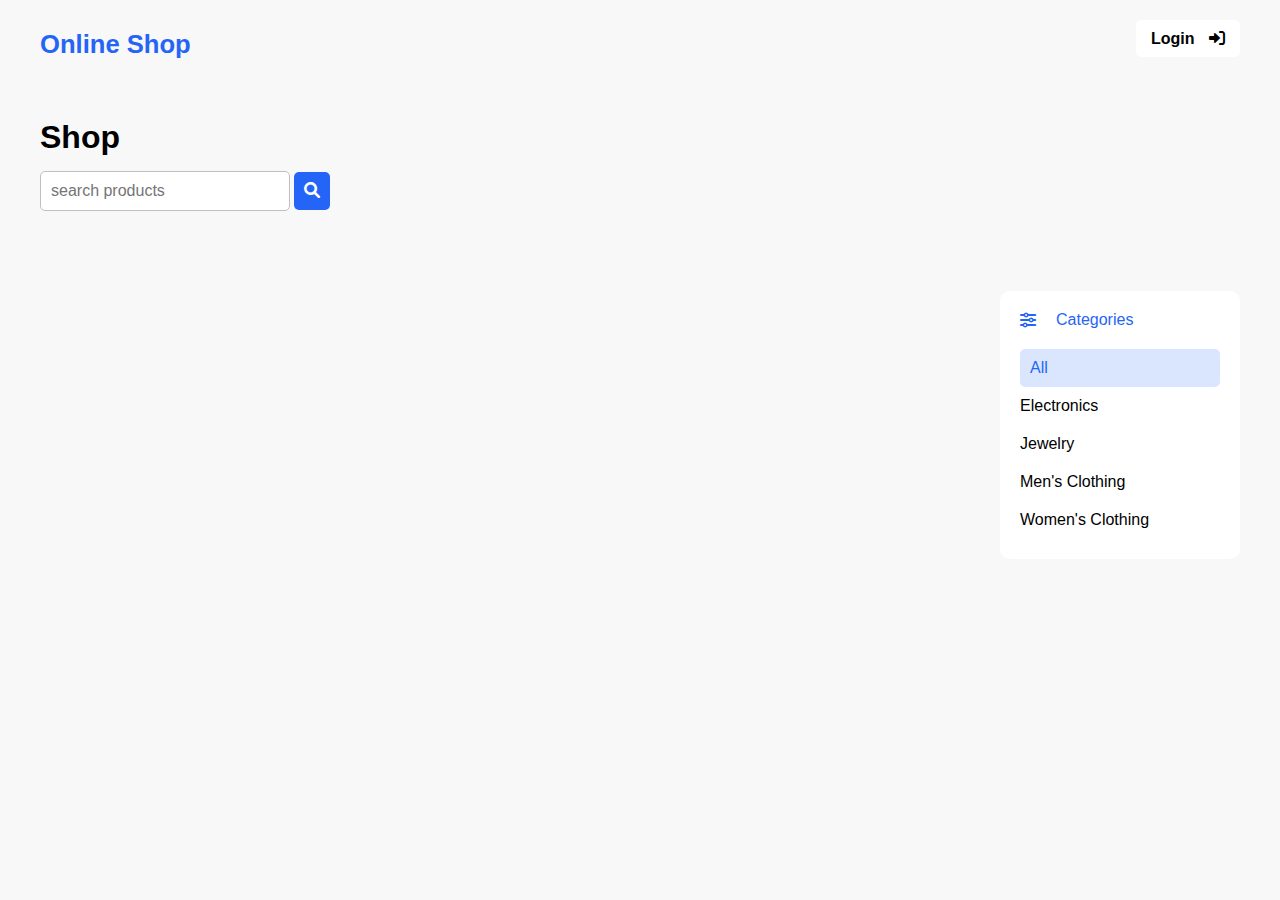
<file: index.html>
<!DOCTYPE html>
<html lang="en">
  <head>
    <meta charset="UTF-8" />
    <meta name="viewport" content="width=device-width, initial-scale=1.0" />
    <title>Store</title>
    <link
      rel="stylesheet"
      href="https://cdnjs.cloudflare.com/ajax/libs/font-awesome/6.0.0/css/all.min.css"
    />
    <link rel="stylesheet" href="./css/global.css" />
    <link rel="stylesheet" href="./css/index.css" />
  </head>
  <body>
    <header>
      <h3>Online Shop</h3>
      <div>
        <a href="/auth.html" id="login">Login <i class="fa-solid fa-right-to-bracket"></i></a>
        <a href="/dashboard.html" id="dashboard">Dashboard <i class="fa-solid fa-house"></i></a>
      </div>
    </header>
    <div id="search">
      <h1>Shop</h1>
      <input type="text" placeholder="search products">
      <button><i class="fa-solid fa-magnifying-glass"></i></button>
    </div>
    <div id="container">
      <div id="products"><span id="loader"></span></div>
      <div id="filter">
        <div>
          <i class="fa-solid fa-sliders"></i>
          <p>Categories</p>
        </div>
        <ul>
          <li class="selected">All</li>
          <li>Electronics</li>
          <li>Jewelry</li>
          <li>Men's Clothing</li>
          <li>Women's Clothing</li>
        </ul>
      </div>
    </div>
    <script type="module" src="./index.js"></script>
  </body>
</html>
</file>
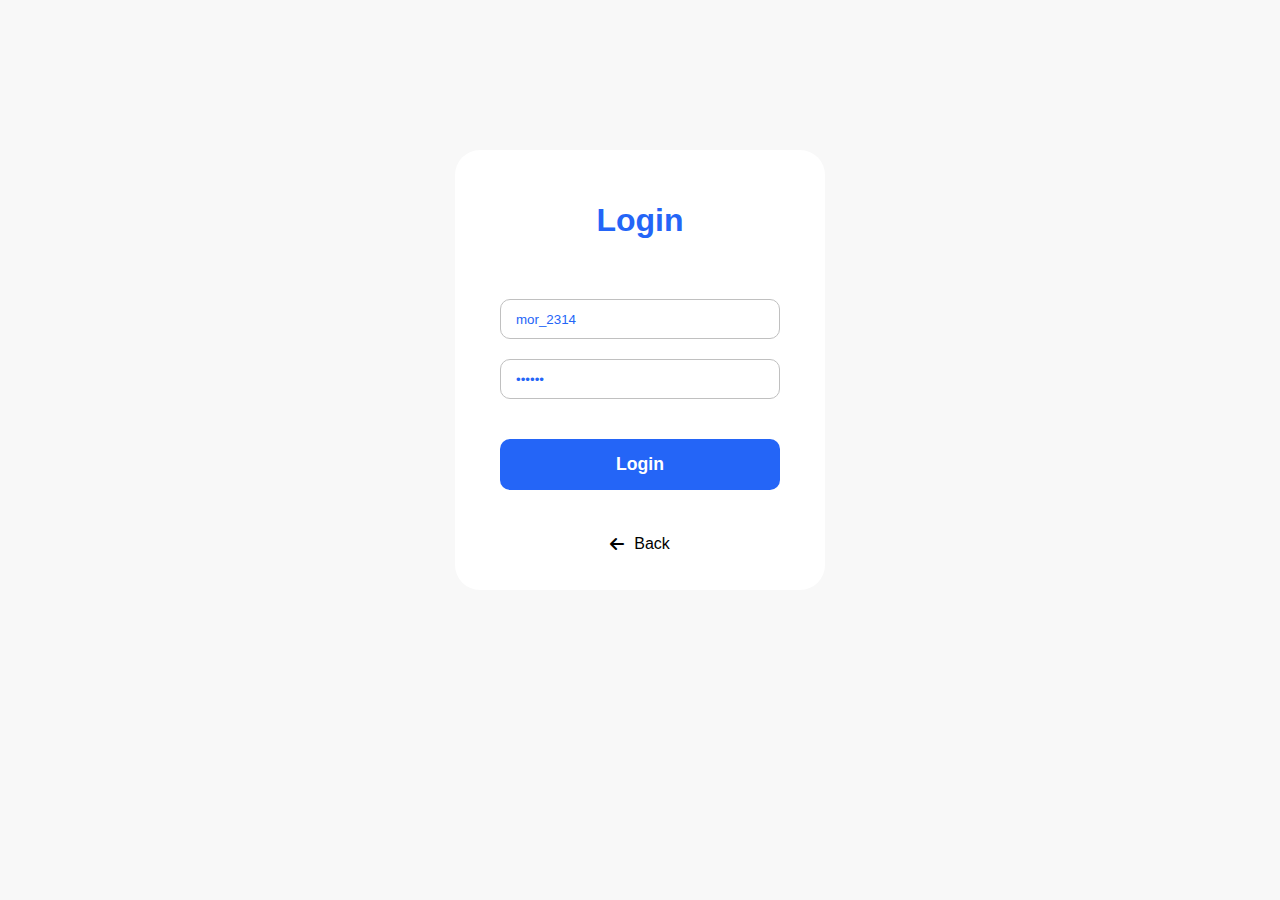
<file: auth.html>
<!DOCTYPE html>
<html lang="en">
  <head>
    <meta charset="UTF-8" />
    <meta name="viewport" content="width=device-width, initial-scale=1.0" />
    <title>Login</title>
    <link
      rel="stylesheet"
      href="https://cdnjs.cloudflare.com/ajax/libs/font-awesome/6.0.0/css/all.min.css"
    />
    <link rel="stylesheet" href="./css/global.css" />
    <link rel="stylesheet" href="./css/auth.css">
  </head>
  <body>
    <div id="container">
      <h2>Login</h2>
      <form action="" method="">
        <input type="text" placeholder="Username" value="mor_2314">
        <input type="password" placeholder="Password" value="83r5^_">
        <button type="submit">Login</button>
      </form>
      <a href="index.html">
        <i class="fa-solid fa-arrow-left"></i>
        <p>Back</p>
      </a>
    </div>
    <script type="module" src="./auth.js"></script>
  </body>
</html>
</file>
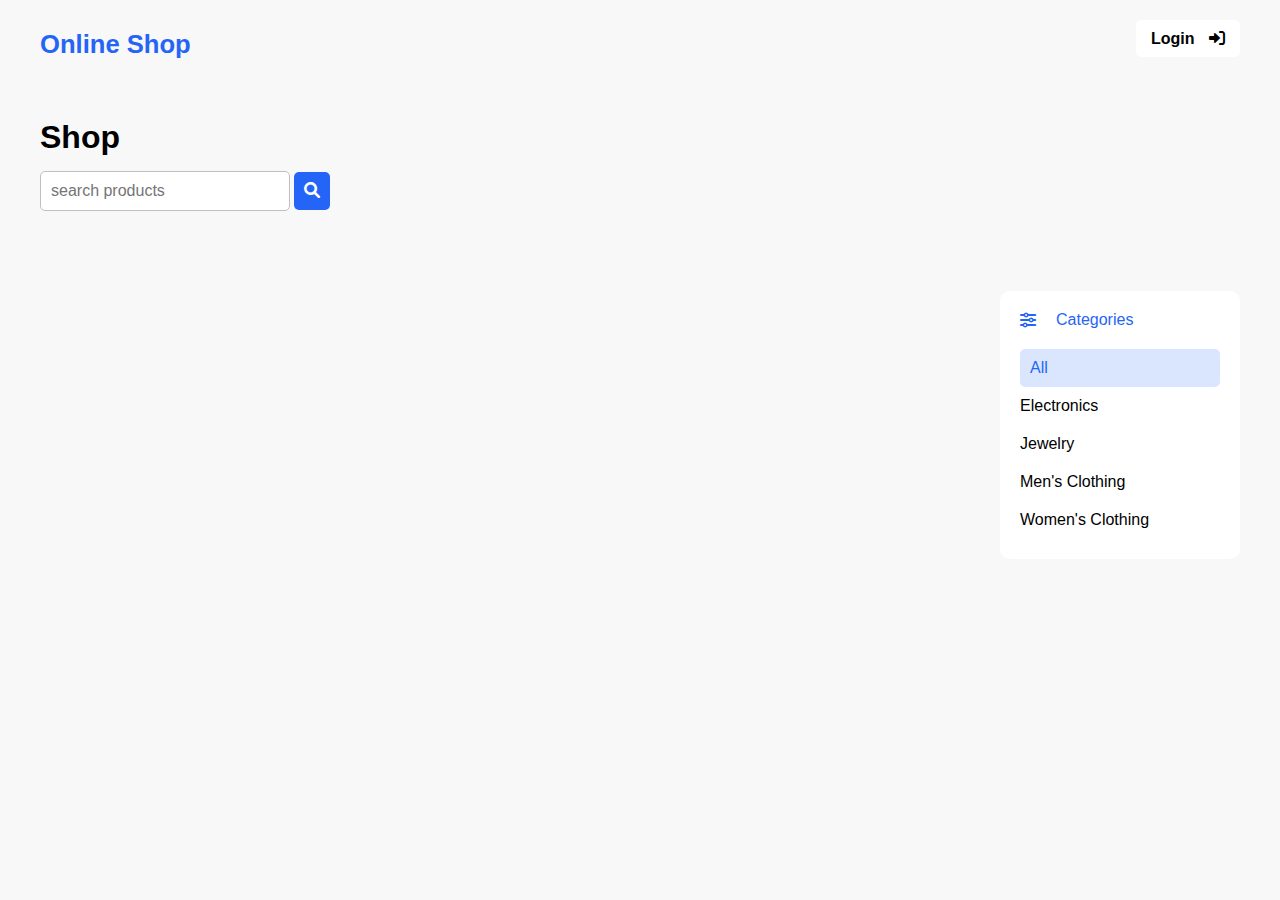
<file: dashboard.html>
<!DOCTYPE html>
<html lang="en">
  <head>
    <meta charset="UTF-8" />
    <meta name="viewport" content="width=device-width, initial-scale=1.0" />
    <title>Dashboard</title>
    <link
      rel="stylesheet"
      href="https://cdnjs.cloudflare.com/ajax/libs/font-awesome/6.0.0/css/all.min.css"
    />
    <link rel="stylesheet" href="./css/global.css" />
    <link rel="stylesheet" href="./css/dashboard.css" />
  </head>
  <body>
    <header>
      <h3>Online Shop</h3>
      <div>
        <a href="index.html">
          Home
          <i class="fa-solid fa-house"></i>
        </a>
        <button>
          Logout
          <i class="fa-solid fa-right-from-bracket"></i>
        </button>
      </div>
    </header>
    <main>
      <h1>Users List:</h1>
      <div id="container">
        <span id="loader"></span>
      </div>
    </main>
    <script type="module" src="./dashboard.js"></script>
  </body>
</html>
</file>
<file: css/global.css>
:root {
  --color-primary: #2465f7;
  --color-secondary: #1e66f72a;
  --color-background: #f8f8f8;
  --color-warning: #e9c601;
  --color-error: #f75e4b;
}

* {
  padding: 0;
  margin: 0;
  box-sizing: border-box;
  font-family: Arial, Helvetica, sans-serif;
}

body {
  max-width: 1200px;
  margin: auto;
  background-color: var(--color-background);
}

#loader {
  width: 100px;
  height: 100px;
  margin: auto;
  border: 7px solid var(--color-primary);
  border-bottom-color: transparent;
  border-top-color: transparent;
  border-radius: 50%;
  display: inline-block;
  animation: rotation 0.8s linear infinite;
}

@keyframes rotation {
  0% {
    transform: rotate(0deg);
  }
  100% {
    transform: rotate(360deg);
  }
}
</file>
<file: css/index.css>
header {
    display: flex;
    justify-content: space-between;
    padding: 30px 0px;
    margin-bottom: 30px;
}

header h3 {
    color: var(--color-primary);
    font-size: 1.6rem;
}

header a {
    color: #000;
    text-decoration: none;
    background-color: #fff;
    padding: 10px 15px;
    border-radius: 5px;
    font-weight: 600;
    transition: all 0.1s ease-in;
}

header i {
    margin-left: 10px;
}

header a:hover {
    color: #fff;
    background-color: #000;
}

#search h1 {
    margin-bottom: 15px;
}

#search input {
    width: 250px;
    padding: 10px;
    border: silver 1px solid;
    border-radius: 5px;
    color: var(--color-primary);
    font-size: 1rem;
}

#search button {
    padding: 10px;
    border-radius: 5px;
    border: none;
    background-color: var(--color-primary);
    color: #fff;
    cursor: pointer;
    font-size: 1rem;
    transition: all 0.1s ease-in;
}

#search button:hover {
    background-color: var(--color-secondary);
    color: var(--color-primary);
}

#container {
    display: flex;
    margin: 80px 0 40px;
}

#filter {
    padding: 20px;
    background-color: #fff;
    margin-left: 20px;
    height: fit-content;
    border-radius: 10px;
}

#filter div {
    width: 200px;
    display: flex;
    align-items: center;
    margin-bottom: 20px;
    color: var(--color-primary);
}

#filter p {
    margin-left: 20px;
}

#filter li {
    list-style: none;
    padding: 10px 0;
    cursor: pointer;
}

#filter li:hover {
    color: var(--color-primary);
}

#filter .selected {
    background-color: var(--color-secondary);
    color: var(--color-primary);
    padding: 10px;
    border-radius: 5px;
}

#products {
    width: 100%;
}

#products {
    display: flex;
    flex-wrap: wrap;
    justify-content: space-between;
    width: 100%;
}

#products > div {
    background-color: #fff;
    width: 250px;
    margin-bottom: 20px;
    padding: 15px;
    border-radius: 10px;
    position: relative;
}

img {
    width: 220px;
    height: 220px;
    margin: 50px 0 40px;
}

h4 {
    color: var(--color-primary);
}

#price {
    display: flex;
    justify-content: space-between;
    align-items: center;
    margin: 30px 0 10px;
}

#price p {
    color: grey;
    font-weight: 600;
}

#price button {
    color: var(--color-primary);
    background-color: var(--color-secondary);
    border: none;
    padding: 5px 10px;
    border-radius: 5px;
    cursor: pointer;
    transition: all 0.1s ease-in;
}

#price button:hover {
    color: #fff;
    background-color: var(--color-primary);
}

#rate {
    position: absolute;
    top: 15px;
    background-color: var(--color-background);
    color: var(--color-warning);
    padding: 5px;
    border-radius: 5px;
    font-size: 0.9rem;
}

#count {
    position: absolute;
    top: 15px;
    right: 15px;
    background-color: var(--color-background);
    color: var(--color-error);
    padding: 5px;
    border-radius: 5px;
    font-size: 0.9rem;
}
</file>
<file: css/auth.css>
#container {
    margin: auto;
    margin-top: 150px;
    width: 370px;
    height: 440px;
    display: flex;
    justify-content: center;
    flex-direction: column;
    align-items: center;
    background-color: #fff;
    border-radius: 25px;
}

h2 {
    margin-bottom: 60px;
    margin-top: 20px;
    font-size: 2rem;
    color: var(--color-primary);
}

form {
    display: flex;
    justify-content: center;
    flex-direction: column;
}

input {
    margin-bottom: 20px;
    color: var(--color-primary);
    width: 280px;
    height: 40px;
    padding: 15px;
    border: 1px solid silver ;
    border-radius: 10px;
}

input:focus {
    outline: none;
    border-color: var(--color-primary);
}

button {
    border: none;
    background-color: var(--color-primary);
    padding: 15px;
    margin-top: 20px;
    border-radius: 10px;
    color: #fff;
    font-size: 1.1rem;
    font-weight: 600;
    cursor: pointer;
    transition: all 0.1s ease-in;
}

button:hover {
    background-color: var(--color-secondary);
    color: var(--color-primary);
}

a {
    display: flex;
    align-items: center;
    text-decoration: none;
    color: #000;
    margin-top: 40px;
    background-color: #fff;
    padding: 5px 10px;
    border-radius: 5px;
    transition: all 0.1s ease-in;
}

a p {
    margin-left: 10px;
}

a:hover {
    transform: scale(1.3);
}
</file>
<file: css/dashboard.css>
header {
    display: flex;
    justify-content: space-between;
    padding: 30px 0px;
    margin-bottom: 30px;
}

header h3 {
    color: var(--color-primary);
    font-size: 1.6rem;
}

header a,
header button {
    color: #000;
    text-decoration: none;
    background-color: #fff;
    padding: 10px 15px;
    border: none;
    border-radius: 10px;
    font-size: 1rem;
    font-weight: 600;
    margin-left: 20px;
    cursor: pointer;
    transition: all 0.1 ease-in;
}

header button {
    color: var(--color-error);
}

header i {
    margin-left: 10px;
}

header a:hover,
header button:hover {
    color: #fff;
    background-color: #000;
}

#card {
    display: flex;
    justify-content: space-between;
    align-items: center;
    padding: 30px 20px;
    background-color: #fff;
    margin-bottom: 50px;
    border-radius: 10px;
}

h1 {
    margin: 50px 0 40px;
}

#card h3 {
    background-color: var(--color-primary);
    color: #fff;
    width: 40px;
    height: 40px;
    line-height: 40px;
    text-align: center;
    font-size: 1.4rem;
    font-weight: 600;
    border-radius: 8px;
}

#card p {
    color: var(--color-primary);
    font-weight: 600;
    font-size: 1.1rem;
    margin-bottom: 20px;
}

#card div {
    background-color: var(--color-background);
    border-radius: 10px;
    padding: 15px;
}

#card i {
    margin-right: 5px;
}
</file>
